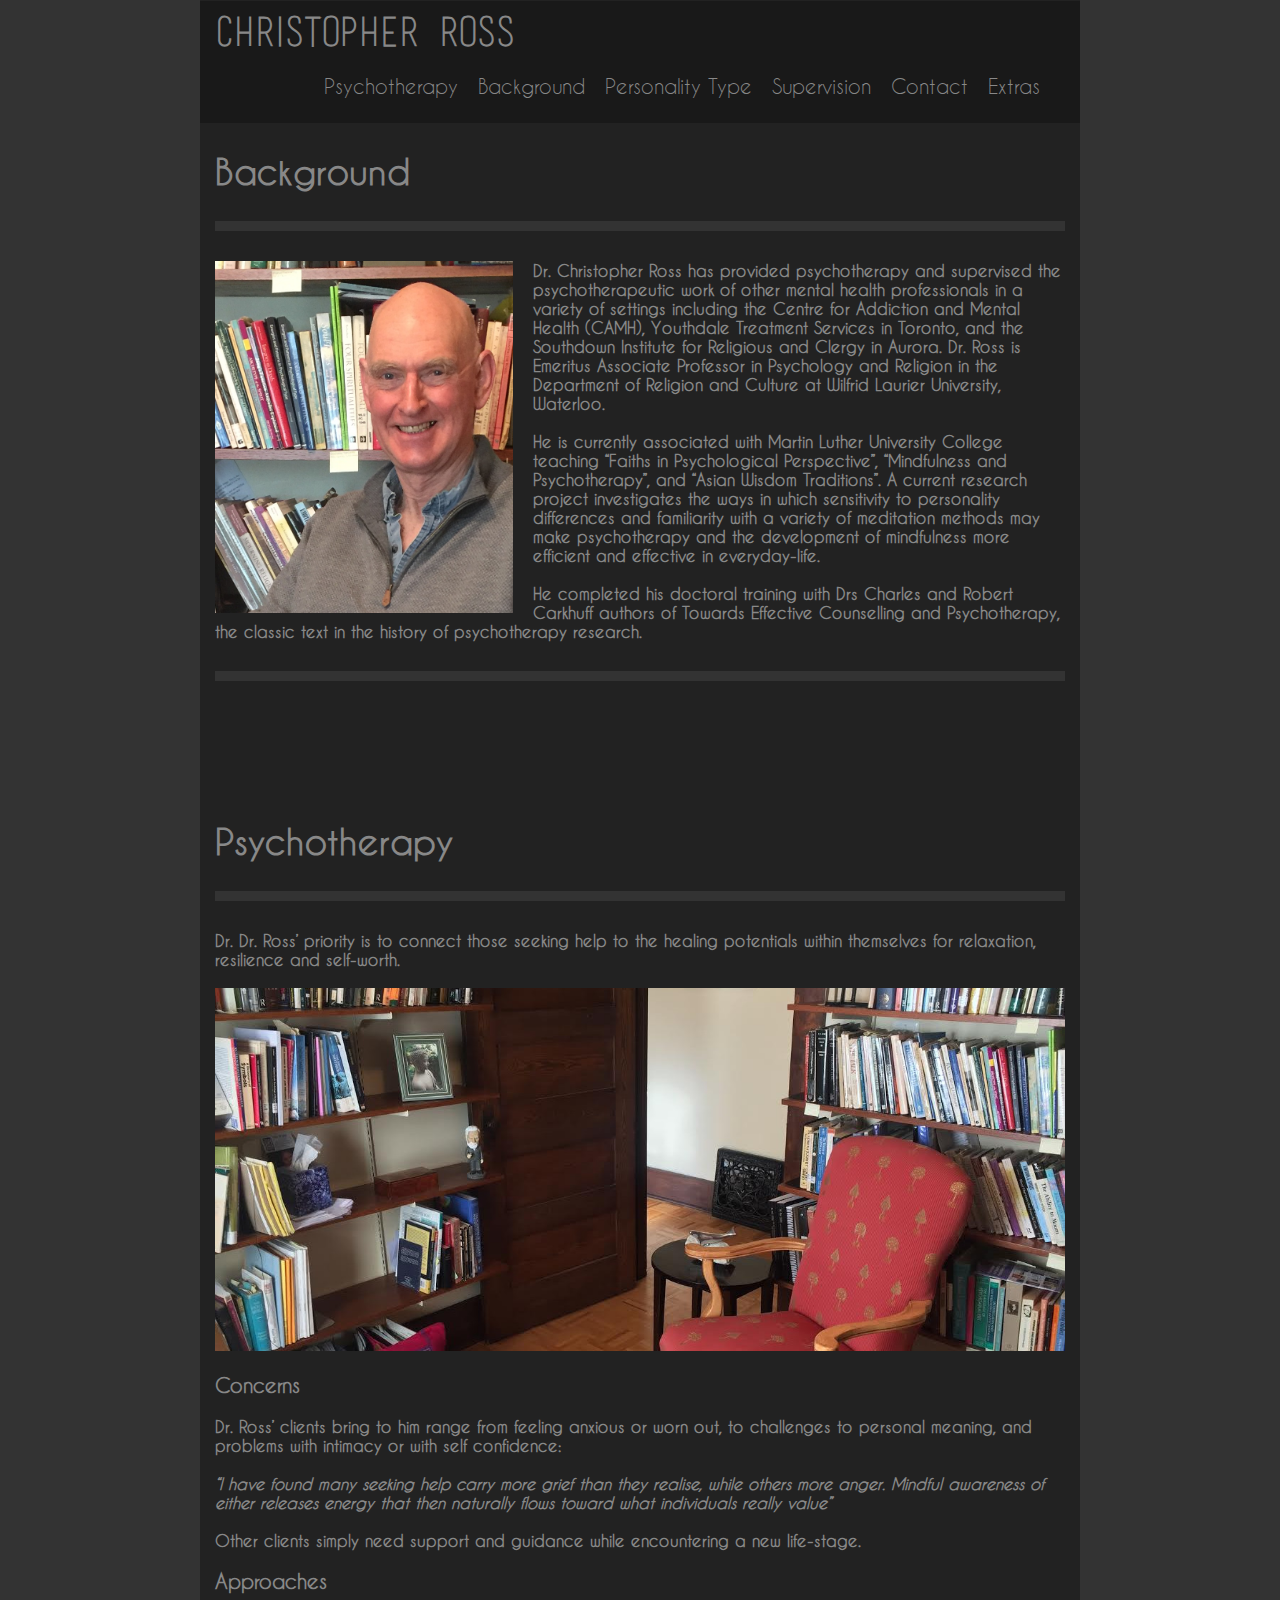
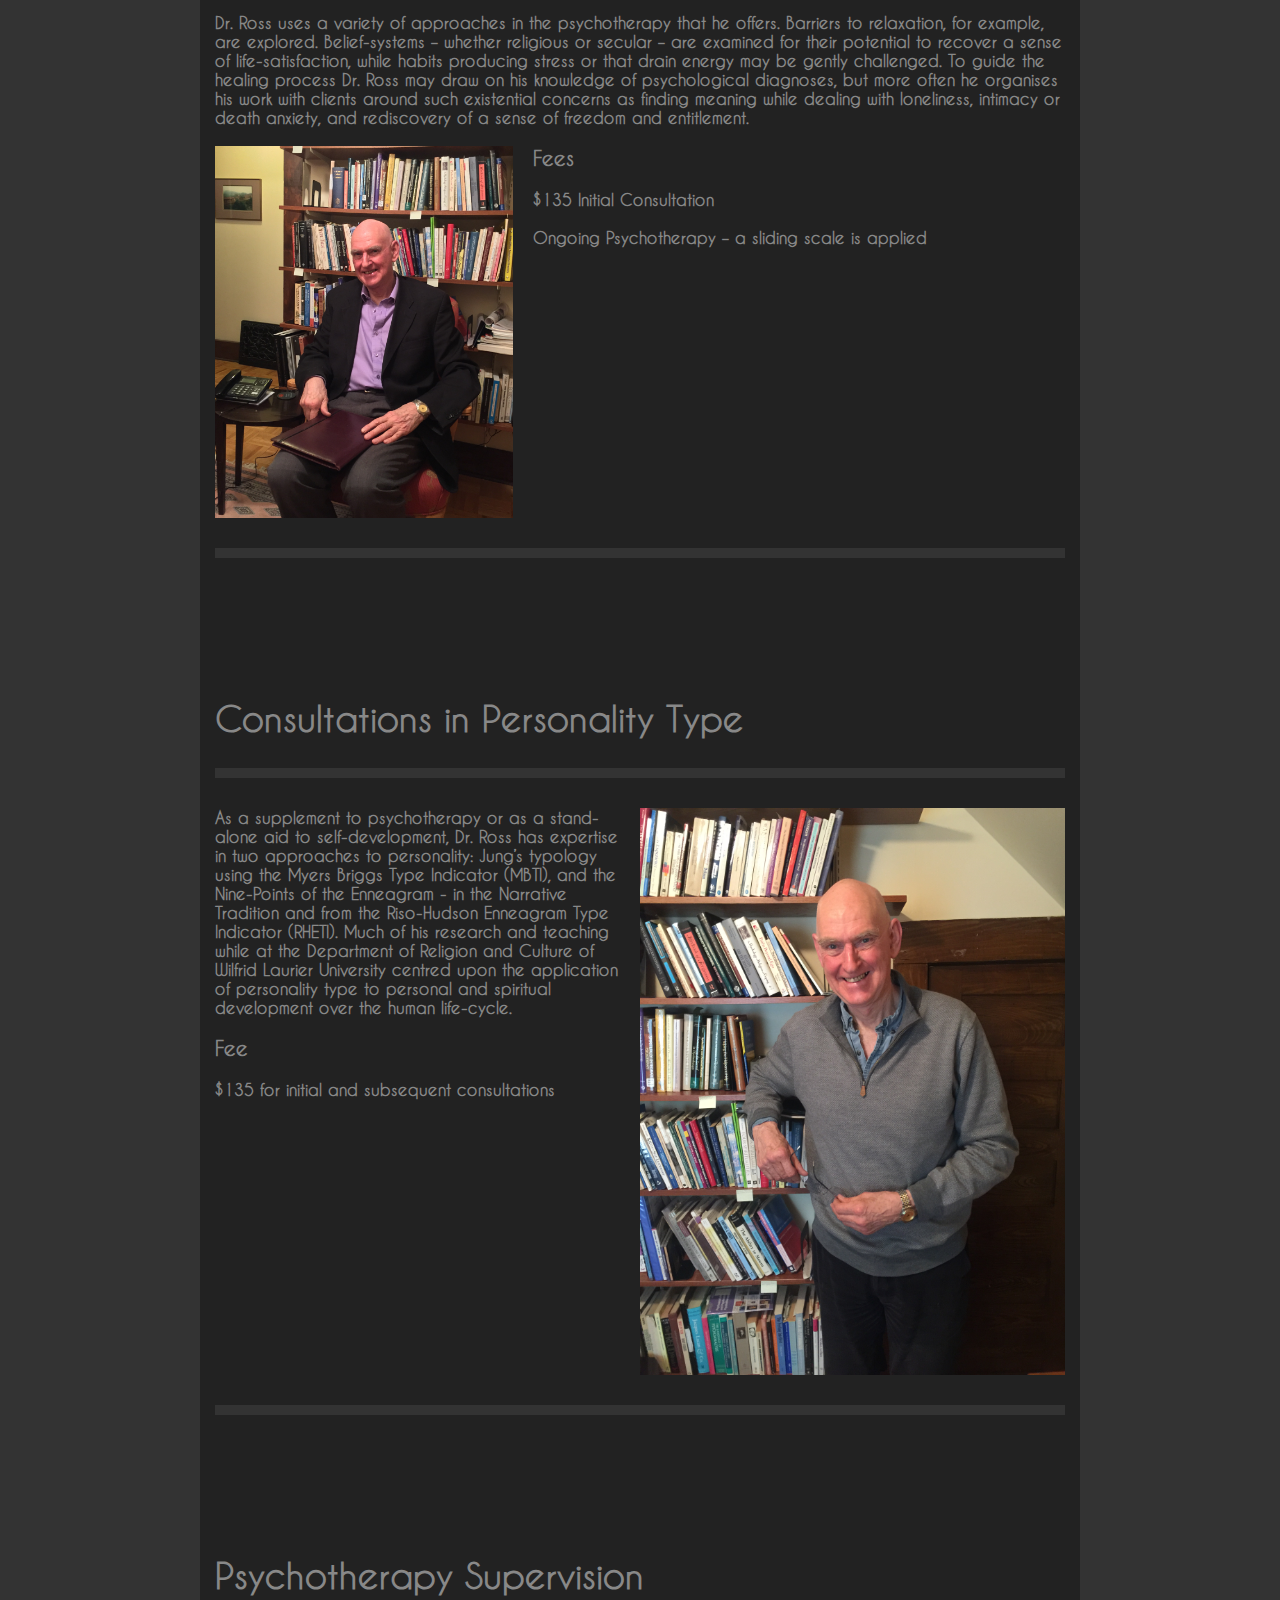
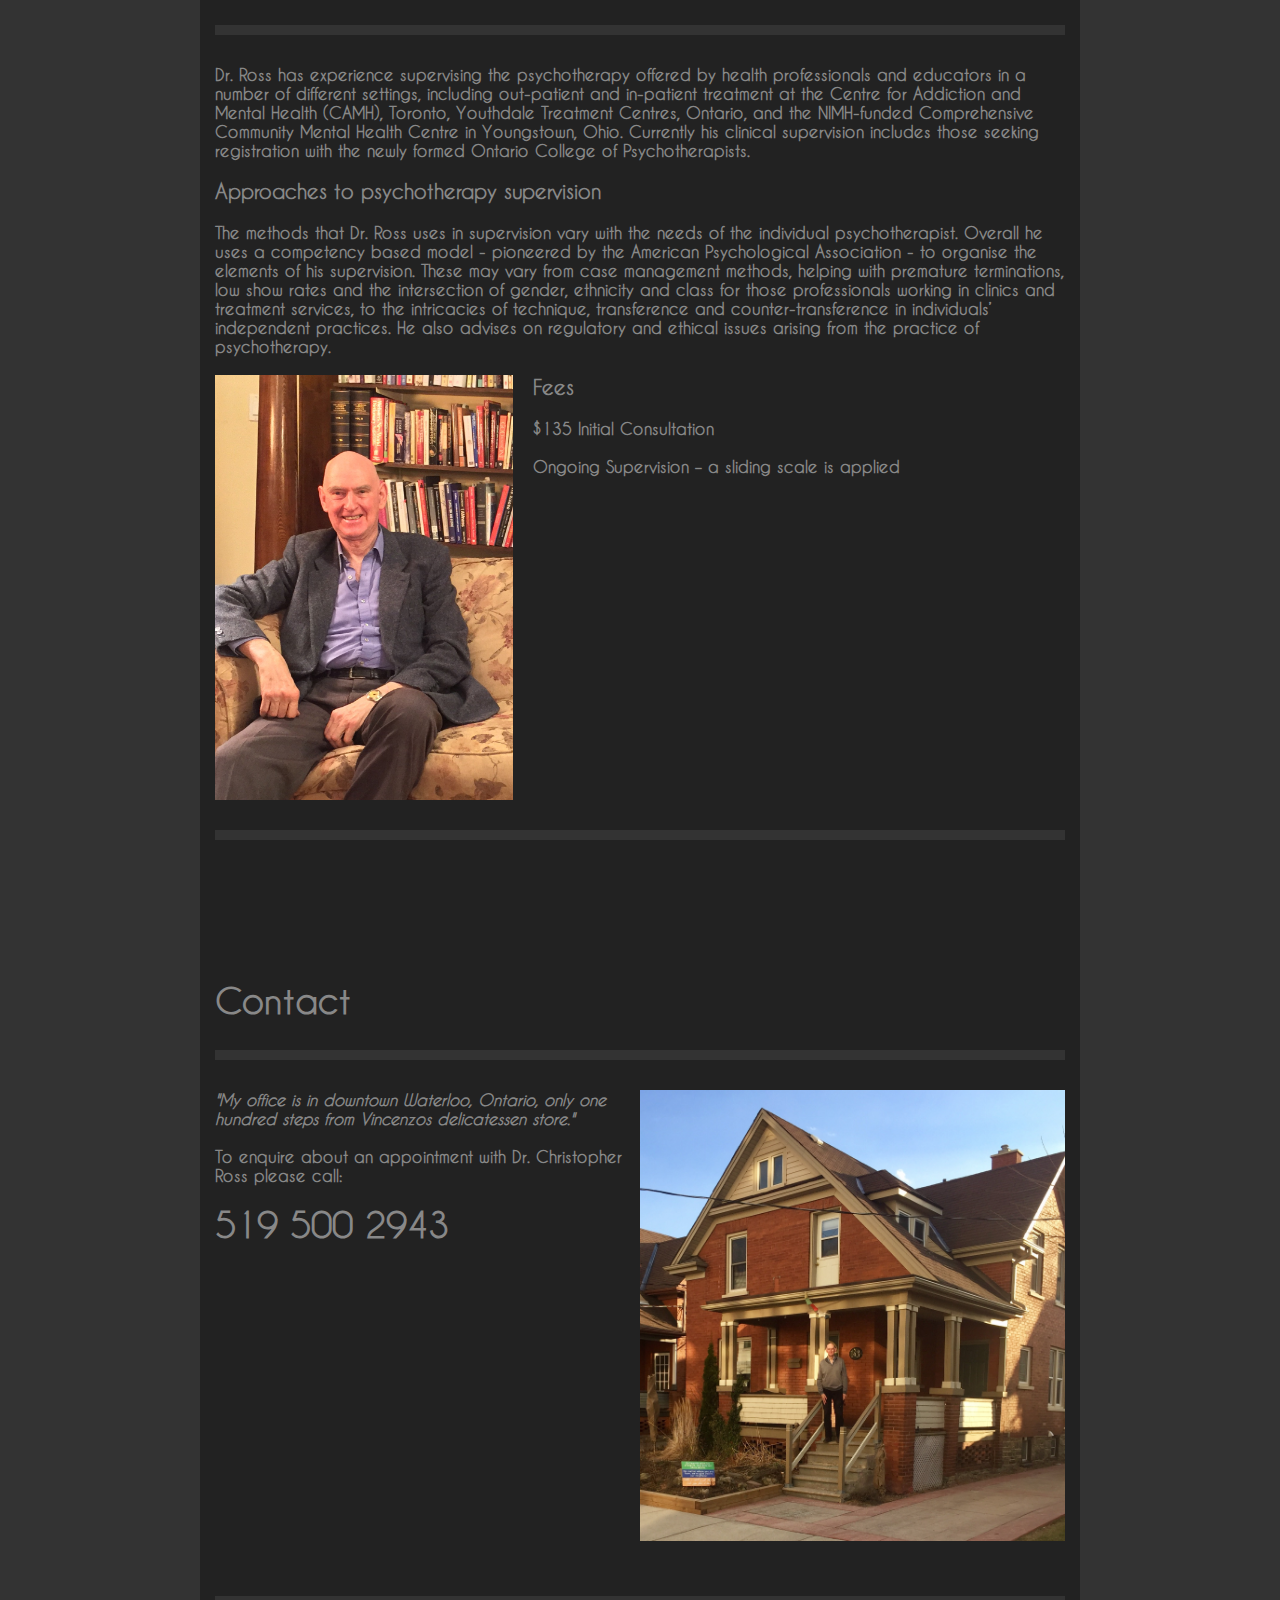
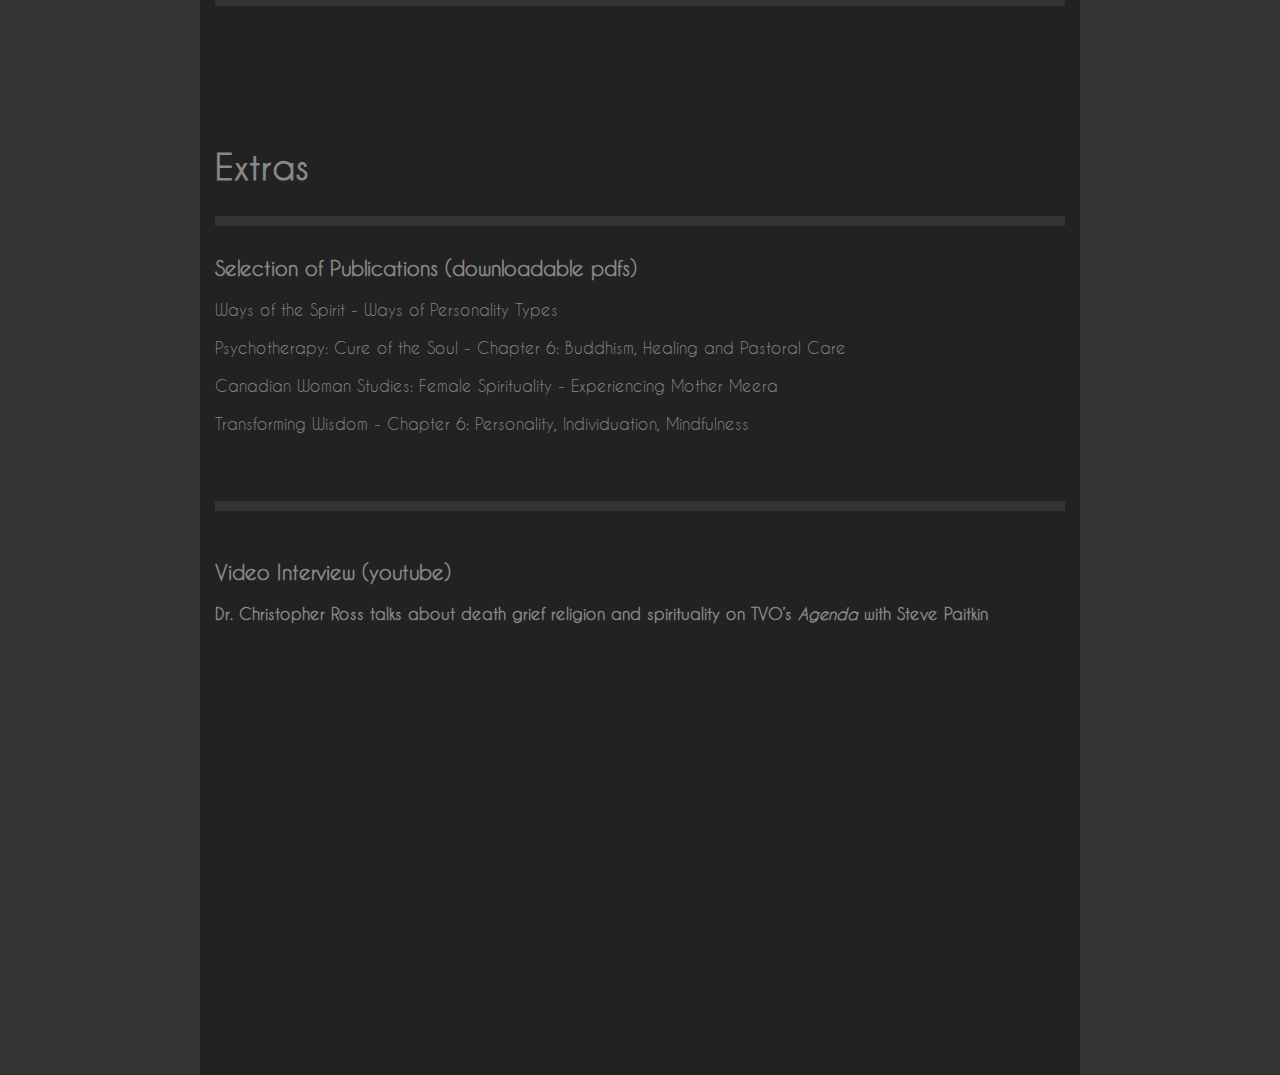
<file: index.html>
<!doctype html>
<html>

<head>

<meta charset="utf-8">
<meta name="google-site-verification" content="eH8FicE3qq-0KigvTO622oS44rrfja1H-D_SsStCYlo" />
<meta name="description" content="Dr. Christopher Ross, Medical Professional">
<meta name="author" content="Christopher Ross">
<meta name="keywords" content="Chris, Christopher, Ross, Pschotherapy, Psychology, Supervision, Research, Religion, Culture">
<meta name="viewport" content="width=device-width">
<title>Dr. Christopher Ross</title>
<link href="styleSheet.css" rel="stylesheet" type="text/css">

</head>

<body>

<div class="main">
    <div class="header">
        <h1>CHRISTOPHER ROSS</h1>
        <ul>
            <li><a href="#psycho">Psychotherapy</a></li>
            <li><a href="#background">Background</a></li>
            <li><a href="#personality">Personality Type</a></li>
            <li><a href="#supervision">Supervision</a></li>
            <li><a href="#contact">Contact</a></li>
            <!--<li><a href="https://www.eventbrite.ca/e/enneagram-discovering-your-inner-compass-tickets-35904377961">Events</a></li>-->
            <li><a href="#extras">Extras</a></li>
        </ul>
        <div class="floatbreak"></div>
    </div>
    
    <div class="line bottom" id="background"></div>
    <h2>Background</h2>
    <div class="line"></div>
    <div>
        <img id="aboutpic" src="Pics/Headshot.jpg" height="350" />
        <h4>Dr. Christopher Ross has provided psychotherapy and supervised the psychotherapeutic work of other mental health professionals in a variety of settings including the Centre for Addiction and Mental Health (CAMH), Youthdale Treatment Services in Toronto, and the Southdown Institute for Religious and Clergy in Aurora. Dr. Ross is Emeritus Associate Professor in Psychology and Religion in the Department of Religion and Culture at Wilfrid Laurier University, Waterloo. </h4> <br>
        <h4> He is currently associated with Martin Luther University College teaching “Faiths in Psychological Perspective”, “Mindfulness and Psychotherapy”, and “Asian Wisdom Traditions”. A current research project investigates the ways in which sensitivity to personality differences and familiarity with a variety of meditation methods may make psychotherapy and the development of mindfulness more efficient and effective in everyday-life.</h4><br>
        <h4>He completed his doctoral training with Drs Charles and Robert Carkhuff authors of Towards Effective Counselling and Psychotherapy, the classic text in the history of psychotherapy research.</h4>
    </div>
    <div class="floatbreak"></div>
    <!-- Promotional stuff below
    <div class="line"></div>
    <h3>Sign Up for a special event hosted by Dr. Ross</h3>
    <a href="https://www.eventbrite.ca/e/enneagram-discovering-your-inner-compass-tickets-35904377961"><img class="banner" src="Pics/promo1.jpg" height="350"/></a>
    <br><br>
    <h3>Find out more by viewing the poster 
        <a href="enneagram%20compass%20workshop%20sept%202017%20-%202.pdf">HERE</a> or register for the event <a href="https://www.eventbrite.ca/e/enneagram-discovering-your-inner-compass-tickets-35904377961">HERE</a></h3>
    Promotional stuff above -->
    <div class="line bottom" id="psycho"></div>
    <div>
        <h2>Psychotherapy</h2>
    </div>
    <div class="line"></div>
    <div>
        <h4>Dr. Dr. Ross’ priority is to connect those seeking help to the healing potentials within themselves for relaxation, resilience and self-worth.</h4>
        <br>
        <center><img class="banner" src="Pics/Office2.JPG" height="362" /></center>
        <br>
        <h3>Concerns</h3>
        <h4>Dr. Ross’ clients bring to him range from feeling anxious or worn out, to challenges to personal meaning, and problems with intimacy or with self confidence: </h4><br>
        <h4><i>“I have found many seeking help carry more grief than they realise, while others more anger. Mindful awareness of either releases energy that then naturally flows toward what individuals really value”</i></h4><br>
        <h4>Other clients simply need support and guidance while encountering a new life-stage.</h4><br>
        <h3>Approaches</h3>
        <h4>Dr. Ross uses a variety of approaches in the psychotherapy that he offers. Barriers to relaxation, for example, are explored. Belief-systems – whether religious or secular – are examined for their potential to recover a sense of life-satisfaction, while habits producing stress or that drain energy may be gently challenged. To guide the healing process Dr. Ross may draw on his knowledge of psychological diagnoses, but more often he organises his work with clients around such existential concerns as finding meaning while dealing with loneliness, intimacy or death anxiety, and rediscovery of a sense of freedom and entitlement.  </h4><br>
        <img id="aboutpic" src="Pics/Supervisor.jpg" height="350" />
        <h3>Fees</h3>
        <h4>$135 Initial Consultation</h4><br>
        <h4>Ongoing Psychotherapy –  a sliding scale is applied</h4>
    </div>
    
    <div class="floatbreak"></div>
    <div class="line bottom" id="personality"></div>
    <div>
        <h2>Consultations in Personality Type</h2>
    </div>
    <div class="line"></div>
    <div>
        <img class="photo" src="Pics/Office-standing.JPG" height="450"/>
        <h4>As a supplement to psychotherapy or as a stand-alone aid to self-development, Dr. Ross has expertise in two approaches to personality: Jung’s typology using the Myers Briggs Type Indicator (MBTI), and the Nine-Points of the Enneagram - in the Narrative Tradition and from the Riso-Hudson Enneagram Type Indicator (RHETI). Much of his research and teaching while at the Department of Religion and Culture of Wilfrid Laurier University centred upon the application of personality type to personal and spiritual development over the human life-cycle. </h4><br>
        <h3>Fee</h3>
        <h4>$135 for initial and subsequent consultations</h4>
    </div>
    <div class="floatbreak"></div>
    <div class="line bottom" id="supervision"></div>
    <div>
        <h2>Psychotherapy Supervision</h2>
    </div>
    <div class="line"></div>
    <div>
        <h4>Dr. Ross has experience supervising the psychotherapy offered by health professionals and educators in a number of different settings, including out-patient and in-patient treatment at the Centre for Addiction and Mental Health (CAMH), Toronto, Youthdale Treatment Centres, Ontario, and the NIMH-funded Comprehensive Community Mental Health Centre in Youngstown, Ohio. Currently his clinical supervision includes those seeking registration with the newly formed Ontario College of Psychotherapists. </h4><br>
        <h3>Approaches to psychotherapy supervision</h3>
        <h4>The methods that Dr. Ross uses in supervision vary with the needs of the individual psychotherapist. Overall he uses a competency based model - pioneered by the American Psychological Association - to organise the elements of his supervision. These may vary from case management methods, helping with premature terminations, low show rates and the intersection of gender, ethnicity and class for those professionals working in clinics and treatment services, to the intricacies of technique, transference and counter-transference in individuals’ independent practices. He also advises on regulatory and ethical issues arising from the practice of psychotherapy.  </h4><br>
        <img id="aboutpic" src="Pics/Psychotherapist.jpg" height="350" />
        <h3>Fees</h3>
        <h4>$135 Initial Consultation</h4><br>
        <h4>Ongoing Supervision –  a sliding scale is applied</h4><br>
    </div>
    
    <div class="floatbreak"></div>
    <div class="line bottom" id="contact"></div>
    <h2>Contact</h2>
    <div class="line"></div>
    <div>
        <img class="photo" src="Pics/House.jpg" height="450"/>
        <h4><i>"My office is in downtown Waterloo, Ontario, only one hundred steps from Vincenzos delicatessen store."</i></h4><br>
        <h4> To enquire about an appointment with Dr. Christopher Ross please call:</h4><br> <h2>519 500 2943</h2><br>
        <iframe src="https://www.google.com/maps/embed?pb=!1m18!1m12!1m3!1d2896.114275865451!2d-80.52218473405226!3d43.45821137912839!2m3!1f0!2f0!3f0!3m2!1i1024!2i768!4f13.1!3m3!1m2!1s0x882bf46b6c9ebeab%3A0x360bb20ee805b99a!2sWaterloo%2C+ON+N2L+1Y5!5e0!3m2!1sen!2sca!4v1488751110196" width="300" height="300" frameborder="0" style="border:0" allowfullscreen></iframe>
    </div>
    
    <div class="floatbreak"></div>
    <div class="line bottom" id="extras"></div>
    <div>
        <h2>Extras</h2>
    </div>
    <div class="line" id="extras"></div>
    <h3>Selection of Publications (downloadable pdfs)</h3>
    <a href="Papers/Ways%20of%20the%20Spirit.pdf">Ways of the Spirit - Ways of Personality Types</a><br><br>
    <a href="Papers/Cure%20of%20the%20Soul.pdf">Psychotherapy: Cure of the Soul - Chapter 6: Buddhism, Healing and Pastoral Care</a><br><br>
    <a href="Papers/Female%20Spirituality.pdf">Canadian Woman Studies: Female Spirituality - Experiencing Mother Meera</a><br><br>
    <a href="Papers/Transforming%20Wisdom.pdf">Transforming Wisdom - Chapter 6: Personality, Individuation, Mindfulness</a><br><br>
    <br>
    <div class="line"></div>
    <br>
    <h3>Video Interview (youtube)</h3>
    <h4>Dr. Christopher Ross talks about death grief religion and spirituality on TVO’s <i>Agenda</i> with Steve Paitkin</h4><br>
    <center><iframe width="100%" height="400" src="https://www.youtube.com/embed/Yb5AdrmFXgQ" frameborder="0" allowfullscreen></iframe></center>
    
</div>

</body>

</html>
</file>
<file: styleSheet.css>
@charset "UTF-8";

* {
    margin: 0px;
    padding: 0px;
    font-family: caviar;
    color: #888888;
}

@font-face {
    font-family: caviar;
    src: url(CaviarDreams.ttf);
}

@font-face {
    font-family: basic;
    src: url(basictitlefont.ttf);
}

body {
	height: auto;
	background-color: #333333;
}

.header {
    background-color: #191919; 
    position: fixed;
    padding: 15px;
    width: 100%;
    max-width: 850px;
    min-width: 350px;
    transform: translateX(-15px);
}

h1 {
    float: left;
    font-size: 40px;
    font-family: basic;
}

ul {
    list-style: none;
    float: right;
    padding-right: 15px;
}

li {
    float: left;
    margin: 10px;
    margin-top: 18px;
    font-size: 20px;
}

a {
    text-decoration: none;
}

a:hover {
    color: #CCCCCC;   
}

.floatbreak {
    clear: both;
}

.main {
    margin-left: auto;
    margin-right: auto;
    background-color: #222222;
    padding-top: 1px;
    padding-bottom: 30px;
    padding-left: 15px;
    padding-right: 15px;
    max-width: 850px;
    min-width: 300px;
}

#background {
    margin-top: 0px;
}

h2 {  
    font-size: 35px;
}

.line {
    height: 10px;
    background-color: #333333;
    margin-top: 30px;
    margin-bottom: 30px;
}

#aboutpic {
    float:left;
    margin-right: 20px;
    width: 35%;
    height: auto;
}

h3 {
    margin-bottom: 20px;
    font-size: 20px;
}

h4 {
    font-size: 16px;
}

.bottom {
    margin-bottom: 140px;   
}

.spacer {
    height: 600px;   
}

.photo {
    float:right;
    margin-left: 15px;
    width: 50%;
    height: auto;
}

.banner {
    width: 100%;
    height: auto;
}

#farewell {
    font-size: 40px;   
    margin-top: 200px;
    margin-bottom: 180px;
}

@media screen and (max-width:703px){
 
    .bottom {
        margin-bottom: 150px;
    }
    
    ul {
        float:left;   
    }
}
</file>
